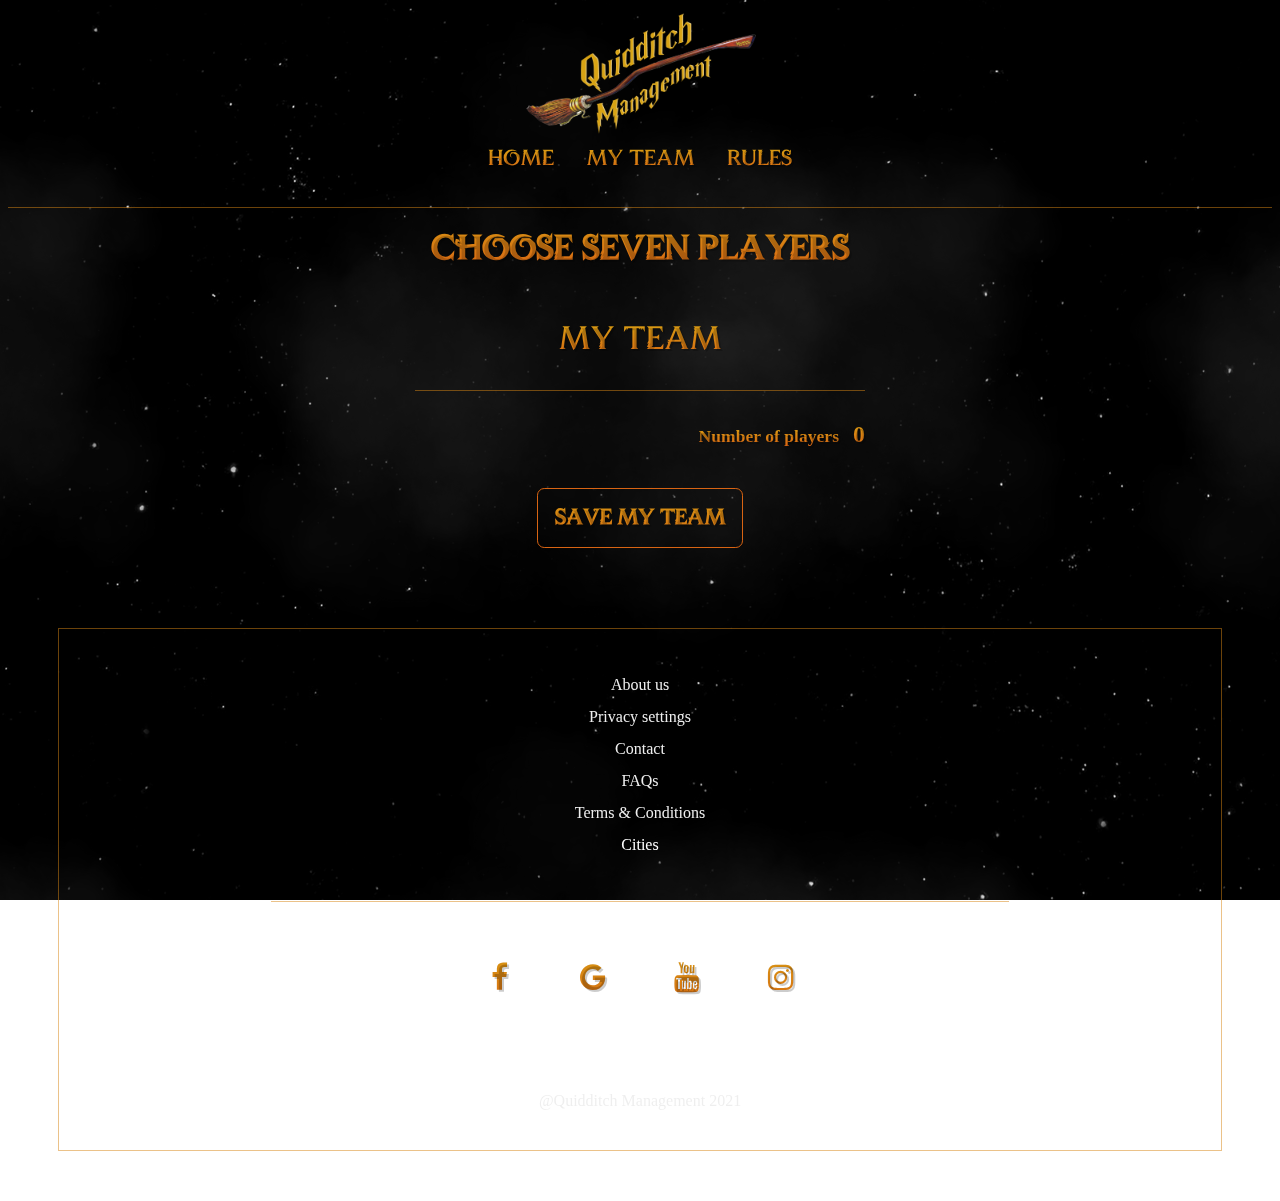
<file: index.html>
<!DOCTYPE html>
<html lang="en">
  <head>
    <meta charset="UTF-8" />
    <meta http-equiv="X-UA-Compatible" content="IE=edge" />
    <meta name="viewport" content="width=device-width, initial-scale=1.0" />
    <title>JS-projekt</title>
    <link
      href="https://cdn.jsdelivr.net/npm/bootstrap@5.1.3/dist/css/bootstrap.min.css"
      rel="stylesheet"
      integrity="sha384-1BmE4kWBq78iYhFldvKuhfTAU6auU8tT94WrHftjDbrCEXSU1oBoqyl2QvZ6jIW3"
      crossorigin="anonymous"
    />
    <link
      href="https://fonts.googleapis.com/icon?family=Material+Icons"
      rel="stylesheet"
    />
    <link
      rel="stylesheet"
      href="https://cdnjs.cloudflare.com/ajax/libs/font-awesome/4.7.0/css/font-awesome.min.css"
    />
    <link rel="stylesheet" href="index.css" />
  </head>
  <body>
    <div class="stars"></div>
    <div class="twinkling"></div>
    <div class="clouds"></div>

    <header>
      <div class="topnav">
        <img class="header-logo" src="img/Logga/QM-logga.png" alt="Logga" />
        <nav id="myLinks">
          <a class="my-links" href="index.html">Home</a>
          <a class="my-links" href="myTeam.html">My team</a>
          <a class="my-links" href="rules.html">Rules</a>
        </nav>
      </div>
    </header>

    <main>
      <div class="title">
        <h1 id="header-pick-player">Choose seven players</h1>
      </div>

      <div id="character" class="row"></div>

      <section class="container my-container">
        <h2 class="section-header">My team</h2>
        <section class="my-team-container">
          <div class="my-team-players"></div>
          <div class="my-team-total-players">
            <strong class="my-team-total-title">Number of players</strong>
            <span class="my-team-total">0</span>
          </div>
        </section>
        <button class="my-btn btn-save" type="button">Save My team</button>
      </section>
    </main>

    <footer id="footer">
      <ul id="footer-ul">
        <li>About us</li>
        <li>Privacy settings</li>
        <li>Contact</li>
        <li>FAQs</li>
        <li>Terms & Conditions</li>
        <li><a class="cities-link" href="cities.html">Cities</a></li>
      </ul>
      <div class="footer-div">
        <a href="#" class="fa fa-facebook"></a>
        <a href="#" class="fa fa-google"></a>
        <a href="#" class="fa fa-youtube"></a>
        <a href="#" class="fa fa-instagram"></a>
      </div>
      <div class="footer-div">@Quidditch Management 2021</div>
    </footer>

    <script src="index.js"></script>
  </body>
</html>

<!-- Videos
Starry sky: https://www.youtube.com/watch?v=0t6Dmp70kTw&ab_channel=CarlaNotarobot
Bootstrap grid: https://www.youtube.com/watch?v=qmPmwdshCMw&ab_channel=Academind

-->
</file>
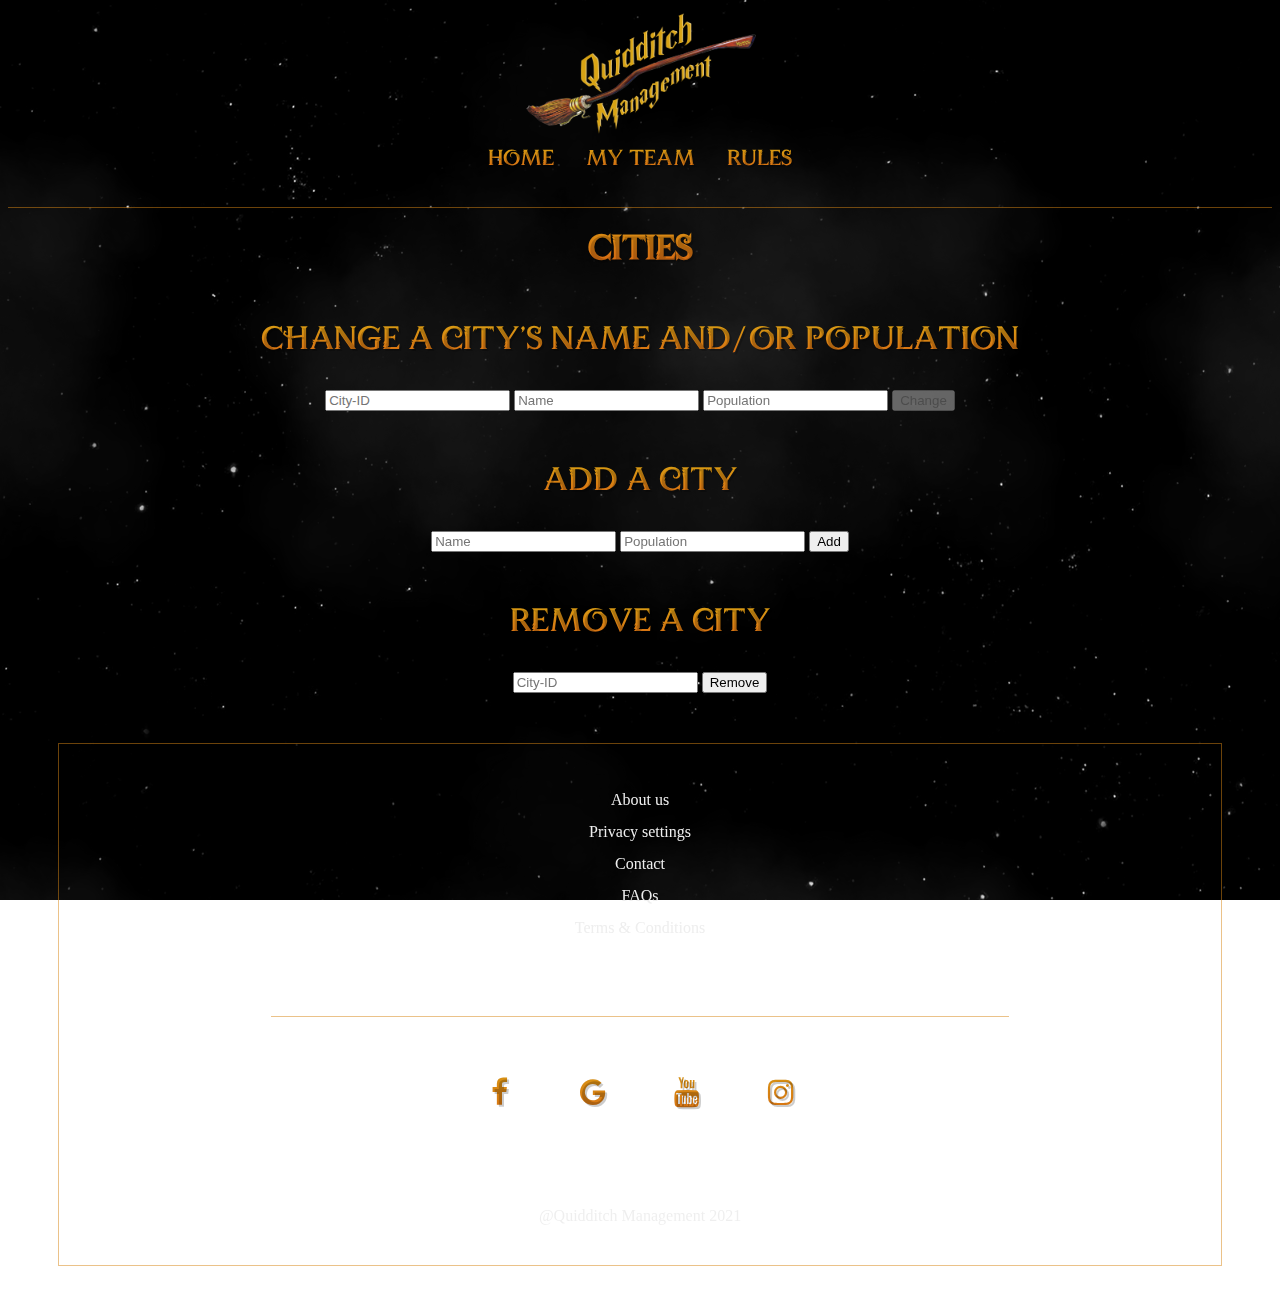
<file: cities.html>
<!DOCTYPE html>
<html lang="en">
  <head>
    <meta charset="UTF-8" />
    <meta http-equiv="X-UA-Compatible" content="IE=edge" />
    <meta name="viewport" content="width=device-width, initial-scale=1.0" />
    <title>JS-projekt</title>
    <link
      href="https://cdn.jsdelivr.net/npm/bootstrap@5.1.3/dist/css/bootstrap.min.css"
      rel="stylesheet"
      integrity="sha384-1BmE4kWBq78iYhFldvKuhfTAU6auU8tT94WrHftjDbrCEXSU1oBoqyl2QvZ6jIW3"
      crossorigin="anonymous"
    />
    <link
      href="https://fonts.googleapis.com/icon?family=Material+Icons"
      rel="stylesheet"
    />
    <link
      rel="stylesheet"
      href="https://cdnjs.cloudflare.com/ajax/libs/font-awesome/4.7.0/css/font-awesome.min.css"
    />
    <link rel="stylesheet" href="index.css" />
  </head>
  <body>
    <div class="stars"></div>
    <div class="twinkling"></div>
    <div class="clouds"></div>

    <header>
      <div class="topnav">
        <img class="header-logo" src="img/Logga/QM-logga.png" alt="Logga" />
        <nav id="myLinks">
          <a class="my-links" href="index.html">Home</a>
          <a class="my-links" href="myTeam.html">My team</a>
          <a class="my-links" href="rules.html">Rules</a>
        </nav>
      </div>
    </header>

    <main>
      <div class="title">
        <h1 id="header-pick-player">Cities</h1>
      </div>
        <label>
      <div class="la-ball-clip-rotate-pulse la-dark" id="loading" style="margin-bottom: 1rem"></div>
      <!-- <label>
        Filter cities
        <input id="filter" placeholder="Filter cities" />
      </label> -->
      <ol id="ol"></ol>

      <form id="form-patch">
        <h2 class="section-header">Change a city's name and/or population</h2>
        <input placeholder="City-ID" id="city">
        <input placeholder="Name" id="name">
        <input placeholder="Population" id="population">
        <input type="submit" value="Change" id="change">
      </form>

      <form  id="form-add">
        <h2 class="section-header">Add a city</h2>
        <!-- <input placeholder="City-ID" id="city"> -->
        <input placeholder="Name" id="name-add">
        <input placeholder="Population" id="population-add">
        <input type="submit" value="Add" id="add">
      </form>

      <form  id="form-remove">
        <h2 class="section-header">Remove a city</h2>
        <input placeholder="City-ID" id="city-remove">
        <!-- <input placeholder="Name" id="name-remove">
        <input placeholder="Population" id="population-remove"> -->
        <input type="submit" value="Remove" id="remove">
      </form>
    </main>

    <footer id="footer">
      <ul id="footer-ul">
        <li>About us</li>
        <li>Privacy settings</li>
        <li>Contact</li>
        <li>FAQs</li>
        <li>Terms & Conditions</li>
        <li><a class="cities-link" href="cities.html">Cities</a></li>
      </ul>
      <div class="footer-div">
        <a href="#" class="fa fa-facebook"></a>
        <a href="#" class="fa fa-google"></a>
        <a href="#" class="fa fa-youtube"></a>
        <a href="#" class="fa fa-instagram"></a>
      </div>
      <div class="footer-div">@Quidditch Management 2021</div>
    </footer>

    <script src="cities.js"></script>
  </body>
</html>

<!-- Videos
Starry sky: https://www.youtube.com/watch?v=0t6Dmp70kTw&ab_channel=CarlaNotarobot
Bootstrap grid: https://www.youtube.com/watch?v=qmPmwdshCMw&ab_channel=Academind

-->
</file>
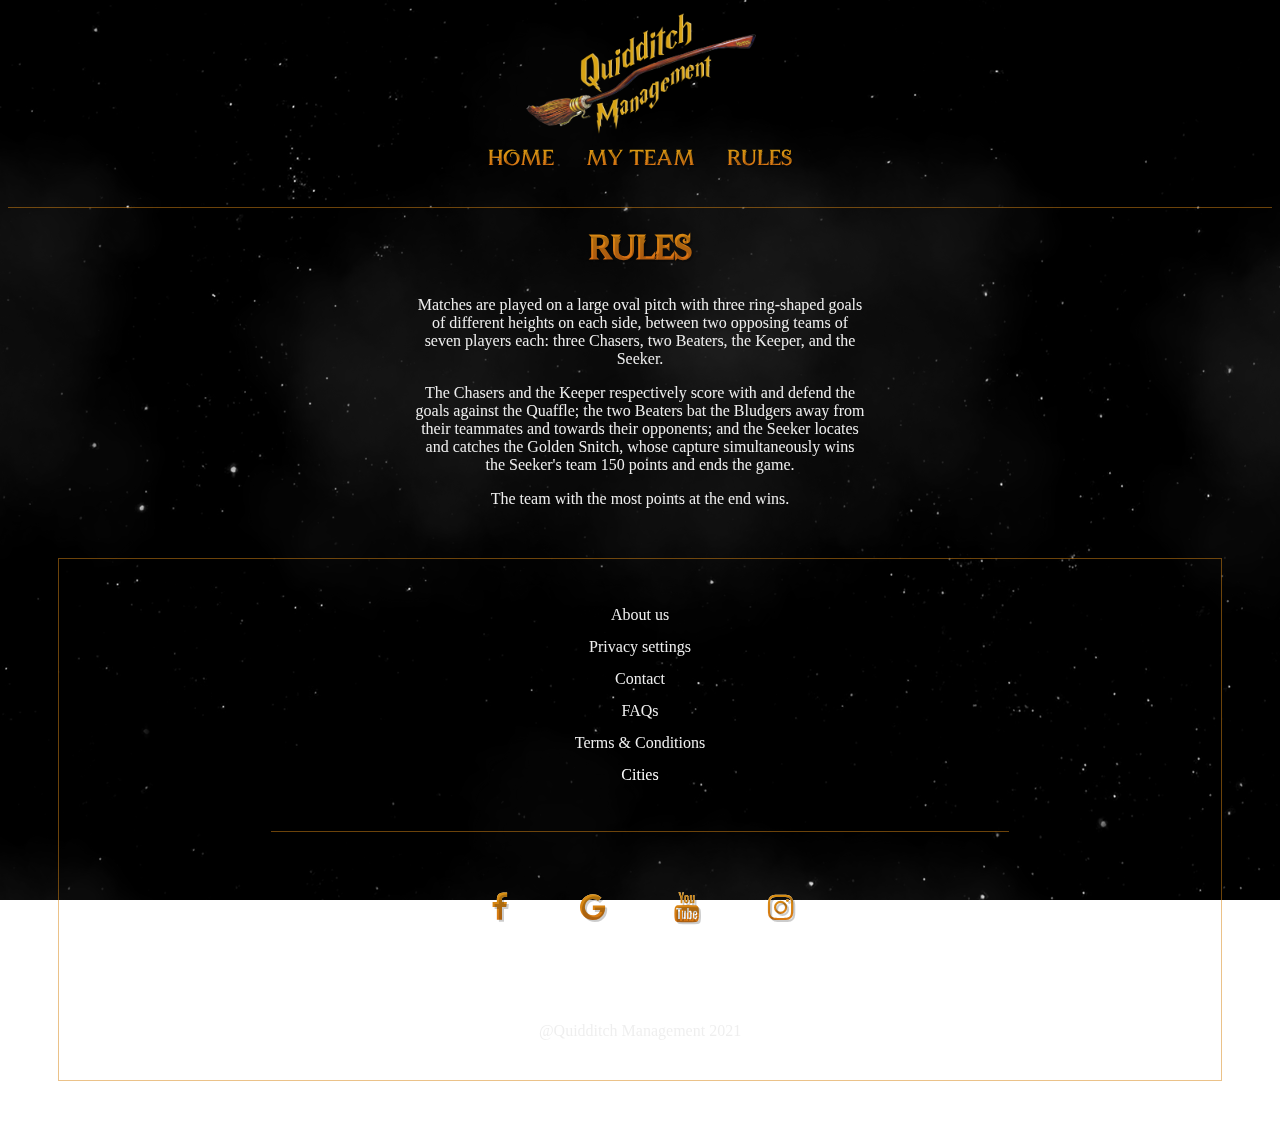
<file: rules.html>
<!DOCTYPE html>
<html lang="en">
  <head>
    <meta charset="UTF-8" />
    <meta http-equiv="X-UA-Compatible" content="IE=edge" />
    <meta name="viewport" content="width=device-width, initial-scale=1.0" />
    <title>JS-projekt</title>
    <link
      href="https://cdn.jsdelivr.net/npm/bootstrap@5.1.3/dist/css/bootstrap.min.css"
      rel="stylesheet"
      integrity="sha384-1BmE4kWBq78iYhFldvKuhfTAU6auU8tT94WrHftjDbrCEXSU1oBoqyl2QvZ6jIW3"
      crossorigin="anonymous"
    />
    <link
      href="https://fonts.googleapis.com/icon?family=Material+Icons"
      rel="stylesheet"
    />
    <link
      rel="stylesheet"
      href="https://cdnjs.cloudflare.com/ajax/libs/font-awesome/4.7.0/css/font-awesome.min.css"
    />
    <link rel="stylesheet" href="index.css" />
  </head>
  <body>
    <div class="stars"></div>
    <div class="twinkling"></div>
    <div class="clouds"></div>

    <header>
      <div class="topnav">
        <img class="header-logo" src="img/Logga/QM-logga.png" alt="Logga" />
        <nav id="myLinks">
          <a class="my-links" href="index.html">Home</a>
          <a class="my-links" href="myTeam.html">My team</a>
          <a class="my-links" href="rules.html">Rules</a>
        </nav>
      </div>
    </header>

    <main>
      <div class="title">
        <h1 id="header-pick-player">Rules</h1>
      </div>
      <section class="container my-container">
        <!-- <h2 class="section-header">My team</h2> -->
        <div>
          <p class="div-rules">
            Matches are played on a large oval pitch with three ring-shaped
            goals of different heights on each side, between two opposing teams
            of seven players each: three Chasers, two Beaters, the Keeper, and
            the Seeker.
          </p>
          <p class="div-rules">
            The Chasers and the Keeper respectively score with and defend the
            goals against the Quaffle; the two Beaters bat the Bludgers away
            from their teammates and towards their opponents; and the Seeker
            locates and catches the Golden Snitch, whose capture simultaneously
            wins the Seeker's team 150 points and ends the game.
          </p>
          <p class="div-rules">
            The team with the most points at the end wins.
          </p>
        </div>
      </section>
    </main>

    <footer id="footer">
      <ul id="footer-ul">
        <li>About us</li>
        <li>Privacy settings</li>
        <li>Contact</li>
        <li>FAQs</li>
        <li>Terms & Conditions</li>
        <li><a class="cities-link" href="cities.html">Cities</a></li>
      </ul>
      <div class="footer-div">
        <a href="#" class="fa fa-facebook"></a>
        <a href="#" class="fa fa-google"></a>
        <a href="#" class="fa fa-youtube"></a>
        <a href="#" class="fa fa-instagram"></a>
      </div>
      <div class="footer-div">@Quidditch Management 2021</div>
    </footer>

    <!-- <script src="test.js"></script> -->
  </body>
</html>

<!-- Videos
Starry sky: https://www.youtube.com/watch?v=0t6Dmp70kTw&ab_channel=CarlaNotarobot
Bootstrap grid: https://www.youtube.com/watch?v=qmPmwdshCMw&ab_channel=Academind

-->
</file>
<file: index.css>
/* * {
  margin: 0;
  padding: 0;
} */

@font-face {
  font-family: Wizard;
  src: url('fonts/WizardWorldSimplified-Kxr7.ttf');
}

p,
div,
h1,
h2,
section,
header,
main,
footer {
  color: #eee;
  position: relative;
  z-index: 3;
}

#header-pick-player {
  padding-top: 20px;
}

.title h1 {
  border-top: 1px solid rgba(216, 133, 19, 0.5);
  font-size: 38px;
  font-family: Wizard, sans-serif;
  /* margin-top: 5em; */
  margin-left: auto;
  margin-right: auto;
  text-align: center;

  color: white;
  background: -webkit-linear-gradient(rgb(216, 163, 19), rgb(216, 100, 19));
  -webkit-background-clip: text;
  -webkit-text-fill-color: transparent;
  /* -webkit-text-stroke-width: 1px; */
  /* -webkit-text-stroke-color: #eee; */
  text-shadow: 2px 2px 0px rgba(0, 0, 0, 0.2);
}

@keyframes move-clouds-back {
  from {
    background-position: 100px 100px;
  }
  to {
    background-position: 10000px 0;
  }
}

@keyframes move-twinkle-back {
  from {
    background-position: 0 0;
  }
  to {
    background-position: -10000px 5000px;
  }
}

.stars,
.twinkling,
.clouds {
  position: fixed;
  top: 0;
  right: 0;
  bottom: 0;
  left: 0;
  width: 100%;
  height: 100%;
  display: block;
}

.stars {
  background: #000 url(img/stars.png) repeat top center;
  z-index: 0;
}

.twinkling {
  background: transparent url(img/twinkling.png) repeat top center;
  z-index: 1;
  animation: move-twinkle-back 200s linear infinite;
}

.clouds {
  background: transparent url(img/clouds.png) repeat top center;
  z-index: 2;
  opacity: 0.4;
  animation: move-clouds-back 400s linear infinite;
}

/* ----------------------- HEADER -----------------------  */
header {
  height: auto;
  /* margin-bottom: 10px; */
  /* padding: 100px #000; */
  width: auto;
}

header:hover {
  background: rgba(37, 35, 35, 0.3);
}

.header-logo {
  /* align-items: center; */
  width: 240px;
  height: 138px;
  display: block;
  margin-left: auto;
  margin-right: auto;
  /* position: absolute; */
  /* width: 50%; */
}

/* Hide the links inside the navigation menu (except for logo/home) */
.topnav #myLinks {
  display: flex;
  justify-content: center;
  padding-bottom: 10px;
}

.my-links {
  color: white;
  background-color: black;
  background: -webkit-linear-gradient(rgb(216, 163, 19), rgb(216, 100, 19));
  -webkit-background-clip: text;
  -webkit-text-fill-color: transparent;
  text-shadow: 2px 2px 0px rgba(0, 0, 0, 0.2);
  padding: 0px 16px;
  text-decoration: none;
  font-size: 24px;
  font-family: Wizard, sans-serif;
}

.topnav a:hover {
  color: white;
  background: -webkit-linear-gradient(rgb(216, 120, 19), rgb(216, 80, 19));
  -webkit-background-clip: text;
  -webkit-text-fill-color: transparent;
  text-shadow: 2px 2px 0px rgba(0, 0, 0, 0.2);
}

/* -----------------------  HEADER  -----------------------   */

/*  -----------------------  MAIN  -----------------------   */
#character {
  max-width: 255px;
  margin: auto;
}

#chartBox {
  max-height: 300px;
  max-width: 300px;
  margin: auto;
}

.add-player-button:hover {
  color: white;
  background: -webkit-linear-gradient(rgb(216, 120, 19), rgb(216, 80, 19));
  -webkit-background-clip: text;
  -webkit-text-fill-color: transparent;
  text-shadow: 2px 2px 0px rgba(0, 0, 0, 0.2);
}

.my-container {
  max-width: 300px;
  margin: 0 auto;
  padding: 0 1.5em;
}

.my-team-container {
  border-top: 1px solid rgba(216, 133, 19, 0.5);
  padding-top: 20px;
}

.section-header {
  font-family: Wizard, sans-serif;
  font-weight: normal;
  color: white;
  /* background-color: black; */
  background: -webkit-linear-gradient(rgb(216, 163, 19), rgb(216, 100, 19));
  -webkit-background-clip: text;
  -webkit-text-fill-color: transparent;
  text-shadow: 2px 2px 0px rgba(0, 0, 0, 0.2);
  text-align: center;
  font-size: 36px;
  margin-top: 50px;
}

.my-btn {
  text-align: center;
  vertical-align: middle;
  padding: 0.67em 0.67em;
  cursor: pointer;

  color: white;
  background: -webkit-linear-gradient(rgb(216, 163, 19), rgb(216, 100, 19));
  -webkit-background-clip: text;
  -webkit-text-fill-color: transparent;
  text-shadow: 2px 2px 0px rgba(0, 0, 0, 0.2);
  border: solid 1px rgb(216, 100, 19);
  border-radius: 0.3em;
  font-weight: bold;
}

.btn-save {
  display: block;
  margin: 40px auto 80px auto;
  font-size: 24px;
  font-family: Wizard, sans-serif;

  color: white;
  background: -webkit-linear-gradient(rgb(216, 163, 19), rgb(216, 100, 19));
  -webkit-background-clip: text;
  -webkit-text-fill-color: transparent;
  text-shadow: 2px 2px 0px rgba(0, 0, 0, 0.2);
  border: solid 1px rgb(216, 100, 19);
  border-radius: 0.3em;
  font-weight: bold;
}

.my-btn:hover {
  border: solid 1px rgb(216, 80, 19);
  color: white;
  background: -webkit-linear-gradient(rgb(216, 120, 19), rgb(216, 80, 19));
  -webkit-background-clip: text;
  -webkit-text-fill-color: transparent;
  text-shadow: 2px 2px 0px rgba(0, 0, 0, 0.2);
}

.add-player-button:hover {
  border: solid 1px rgb(216, 80, 19);
  color: white;
  background: -webkit-linear-gradient(rgb(216, 120, 19), rgb(216, 80, 19));
  -webkit-background-clip: text;
  -webkit-text-fill-color: transparent;
  text-shadow: 2px 2px 0px rgba(0, 0, 0, 0.2);
}

.my-team-header {
  font-weight: bold;
  font-size: 1.25em;
  /* border-bottom: 1px solid rgba(216, 163, 19, 0.5); */
  color: white;
  background: -webkit-linear-gradient(rgb(216, 163, 19), rgb(216, 100, 19));
  -webkit-background-clip: text;
  -webkit-text-fill-color: transparent;
  text-shadow: 2px 2px 0px rgba(0, 0, 0, 0.2);
  /* width: 100%; */
}

.my-team-column {
  margin: auto;
  padding-bottom: 5px;
  padding-top: 5px;
}

.my-team-row {
  display: flex;
  justify-content: center;
}

.my-team-quantity {
  margin-left: 10px;
  text-align: center;
}

.my-team-player-image {
  border-radius: 10px;
}

.my-team-players {
  display: grid;
  grid-template-columns: 1fr;
}

.btn-danger {
  color: white;
  background: -webkit-linear-gradient(rgb(216, 163, 19), rgb(216, 100, 19));
  -webkit-background-clip: text;
  -webkit-text-fill-color: transparent;
  text-shadow: 2px 2px 0px rgba(0, 0, 0, 0.2);
  border: solid 1px rgb(216, 100, 19);
  border-radius: 0.3em;
  font-weight: bold;
}

.my-team-quantity-input {
  display: none;
}

.my-team-total-players {
  text-align: end;
  margin-top: 10px;
}

.my-team-total-title {
  font-weight: bold;
  font-size: 1.1em;
  color: white;
  background: -webkit-linear-gradient(rgb(216, 163, 19), rgb(216, 100, 19));
  -webkit-background-clip: text;
  -webkit-text-fill-color: transparent;
  text-shadow: 2px 2px 0px rgba(0, 0, 0, 0.2);
  margin-right: 10px;
}

.my-team-total {
  color: white;
  background: -webkit-linear-gradient(rgb(216, 163, 19), rgb(216, 100, 19));
  -webkit-background-clip: text;
  -webkit-text-fill-color: transparent;
  text-shadow: 2px 2px 0px rgba(0, 0, 0, 0.2);
  font-weight: bold;
  font-size: 1.5em;
}

.div-rules {
  text-align: center;
}

/*   -----------------------  MAIN  -----------------------   */

/*   -----------------------  FOOTER  -----------------------   */
footer {
  height: auto;
  margin: auto;
  width: auto;
}

footer:hover {
  background: rgba(37, 35, 35, 0.3);
}

#footer-ul {
  border-bottom: 1px solid rgba(216, 133, 19, 0.5);
  line-height: 2;
  list-style: none;
  padding: 40px 20px;
  text-align: center;
  width: 60%;
  margin: auto;
}

.footer-div {
  /* font-family: Wizard, sans-serif; */
  background: #eee;
  color: white;
  font-size: 20;
  margin: auto;
  padding: 40px;
  text-align: center;
  /* text-shadow: 2px 2px 0px rgba(0, 0, 0, 0.2); */
  -webkit-background-clip: text;
  -webkit-text-fill-color: transparent;
  width: 60%;
}

.fa {
  padding: 20px;
  font-size: 30px;
  width: 50px;
  text-align: center;
  text-decoration: none;
  /* border-radius: 50%; */
}

.fa:hover {
  opacity: 0.7;
}

.fa-facebook {
  color: white;
  background: -webkit-linear-gradient(rgb(216, 163, 19), rgb(216, 100, 19));
  -webkit-background-clip: text;
  -webkit-text-fill-color: transparent;
  text-shadow: 2px 2px 0px rgba(0, 0, 0, 0.2);
}

.fa-google {
  color: white;
  background: -webkit-linear-gradient(rgb(216, 163, 19), rgb(216, 100, 19));
  -webkit-background-clip: text;
  -webkit-text-fill-color: transparent;
  text-shadow: 2px 2px 0px rgba(0, 0, 0, 0.2);
}

.fa-youtube {
  color: white;
  background: -webkit-linear-gradient(rgb(216, 163, 19), rgb(216, 100, 19));
  -webkit-background-clip: text;
  -webkit-text-fill-color: transparent;
  text-shadow: 2px 2px 0px rgba(0, 0, 0, 0.2);
}

.fa-instagram {
  color: white;
  background: -webkit-linear-gradient(rgb(216, 163, 19), rgb(216, 100, 19));
  -webkit-background-clip: text;
  -webkit-text-fill-color: transparent;
  text-shadow: 2px 2px 0px rgba(0, 0, 0, 0.2);
}

#footer {
  border: 1px solid rgba(216, 133, 19, 0.5);
  margin: 50px;
}

/*   -----------------------  MY TEAM  -----------------------   */
.chart-actions {
  margin: 16px 0;
  align-items: center;
  display: flex;
  flex-wrap: wrap;
}
/*   -----------------------  MY TEAM  -----------------------   */

/*   -----------------------  CITIES  -----------------------   */
.cities-link,
.cities-link:hover,
.cities-link:visited,
.cities-link:link,
.cities-link:active {
  text-decoration: none;
  color: white;
}

label {
  width: 100%;
}
#ol,
#form-patch,
#form-add,
#form-remove {
  /* width: 25%; */
  padding-left: 0;
  margin: auto;
  text-align: center;
}
/*   -----------------------  CITIES  -----------------------   */

/*   -----------------------  FOOTER  -----------------------   */

/*   -----------------------  MEDIA QUERIES  -----------------------   */
/*   -----------------------  HEADER  -----------------------   */

/*   -----------------------  HEADER  -----------------------   */

/*   -----------------------  MAIN  -----------------------   */
@media screen and (min-width: 575px) {
  #character {
    max-width: 510px;
  }
  .my-team-players {
    display: grid;
    grid-template-columns: 1fr 1fr;
  }
  .my-container {
    max-width: 450px;
    margin: 0 auto;
    padding: 0 1.5em;
  }
  #chartBox {
    max-height: 510px;
    max-width: 510px;
    margin: auto;
  }
}
@media screen and (min-width: 768px) {
  #character {
    max-width: 765px;
  }
  #chartBox {
    max-height: 765px;
    max-width: 765px;
    margin: auto;
  }
}
/*   -----------------------  MAIN  -----------------------   */

/*   -----------------------  FOOTER  -----------------------   */

/*   -----------------------  FOOTER  -----------------------   */
/*   -----------------------  MEDIA QUERIES  -----------------------   */
</file>
